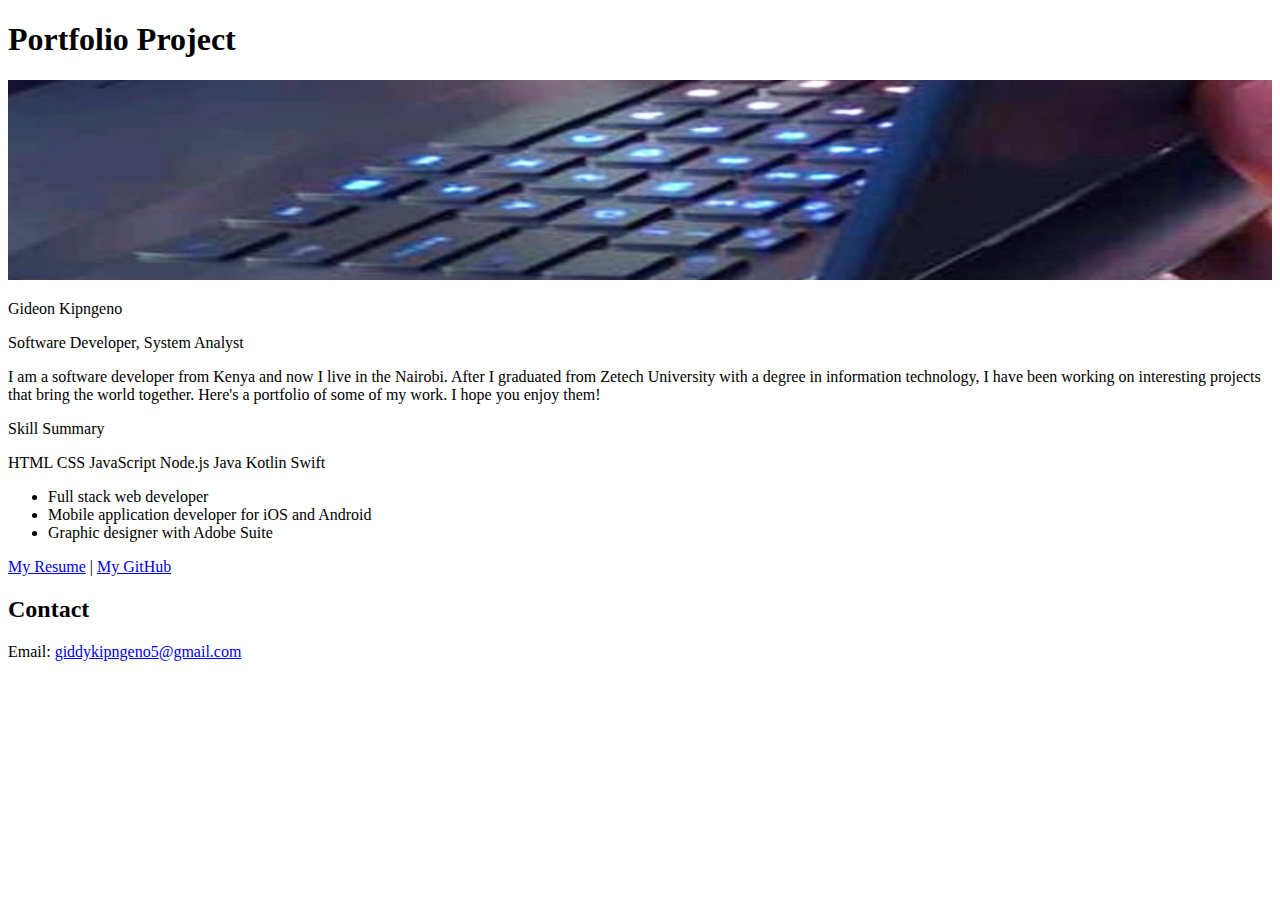
<file: Project/Index.html>
<!DOCTYPE html>
<html lang="en">
    <head>
        <title>Gideon K. Ngetich</title>
<script bis_use="true" type="text/javascript" charset="utf-8" data-bis-config="[&quot;facebook.com/&quot;,&quot;twitter.com/&quot;,&quot;youtube-nocookie.com/embed/&quot;,&quot;//vk.com/&quot;,&quot;//www.vk.com/&quot;,&quot;linkedin.com/&quot;,&quot;//www.linkedin.com/&quot;,&quot;//instagram.com/&quot;,&quot;//www.instagram.com/&quot;,&quot;//www.google.com/recaptcha/api2/&quot;,&quot;//hangouts.google.com/webchat/&quot;,&quot;//www.google.com/calendar/&quot;,&quot;//www.google.com/maps/embed&quot;,&quot;spotify.com/&quot;,&quot;soundcloud.com/&quot;,&quot;//player.vimeo.com/&quot;,&quot;//disqus.com/&quot;,&quot;//tgwidget.com/&quot;,&quot;//js.driftt.com/&quot;,&quot;friends2follow.com&quot;,&quot;/widget&quot;,&quot;login&quot;,&quot;//video.bigmir.net/&quot;,&quot;blogger.com&quot;,&quot;//smartlock.google.com/&quot;,&quot;//keep.google.com/&quot;,&quot;/web.tolstoycomments.com/&quot;,&quot;moz-extension://&quot;,&quot;chrome-extension://&quot;,&quot;/auth/&quot;,&quot;//analytics.google.com/&quot;,&quot;adclarity.com&quot;,&quot;paddle.com/checkout&quot;,&quot;hcaptcha.com&quot;,&quot;recaptcha.net&quot;,&quot;2captcha.com&quot;,&quot;accounts.google.com&quot;,&quot;www.google.com/shopping/customerreviews&quot;,&quot;buy.tinypass.com&quot;,&quot;gstatic.com&quot;,&quot;secureir.ebaystatic.com&quot;,&quot;docs.google.com&quot;,&quot;contacts.google.com&quot;,&quot;github.com&quot;,&quot;mail.google.com&quot;,&quot;chat.google.com&quot;,&quot;audio.xpleer.com&quot;,&quot;keepa.com&quot;,&quot;static.xx.fbcdn.net&quot;,&quot;sas.selleramp.com&quot;,&quot;1plus1.video&quot;,&quot;console.googletagservices.com&quot;,&quot;//lnkd.demdex.net/&quot;,&quot;//radar.cedexis.com/&quot;,&quot;//li.protechts.net/&quot;,&quot;challenges.cloudflare.com/&quot;,&quot;ogs.google.com&quot;]" src="chrome-extension://eppiocemhmnlbhjplcgkofciiegomcon/../executers/vi-tr.js"></script><style type="text/css">
@font-face {
  font-weight: 400;
  font-style:  normal;
  font-family: circular;

  src: url('chrome-extension://liecbddmkiiihnedobmlmillhodjkdmb/fonts/CircularXXWeb-Book.woff2') format('woff2');
}

@font-face {
  font-weight: 700;
  font-style:  normal;
  font-family: circular;

  src: url('chrome-extension://liecbddmkiiihnedobmlmillhodjkdmb/fonts/CircularXXWeb-Bold.woff2') format('woff2');
}</style>
</head>

<body>

   <h1>Portfolio Project</h1>
   
    <img class="hero" src="images/banner.jpg" alt="banner" width="100%" height="200vh">

    <p class="page-title">Gideon Kipngeno</p>

    <p class="page-subtitle">Software Developer, System Analyst</p>

    <div class="bio-block" bis_skin_checked="1">
        <p>I am a software developer from Kenya and now I live in the Nairobi. After I graduated from Zetech University with a 	degree in information technology, I have been working on interesting projects that bring the world together. Here's a portfolio of some of my work. I hope you enjoy them!
		</p>
    </div>
     <p class="section-heading">Skill Summary</p>

	<p data-toggle="tooltip" data-placement="bottom" title="" onclick="javascript:toolTipReset()" data-original-title="These tags tell you what technologies I use">
	    <span class="keyword-magnet">HTML</span>
	    <span class="keyword-magnet">CSS</span>
	    <span class="keyword-magnet">JavaScript</span>
	    <span class="keyword-magnet">Node.js</span>
	    <span class="keyword-magnet">Java</span>
	    <span class="keyword-magnet">Kotlin</span>
	    <span class="keyword-magnet">Swift</span>
	</p>
	<ul>
	    <li>Full stack web developer</li>
	    <li>Mobile application developer for iOS and Android</li>
	    <li>Graphic designer with Adobe Suite</li>
	</ul>


    <p><a href="resume.html">My Resume</a> | <a href="https://github.com/Gideon-Kipngeno">My GitHub</a></p>
    <h2>Contact</h2>

    <p>Email: <a href="mailto:giddykipngeno5@gmail.com">giddykipngeno5@gmail.com</a></p>
</body>
</html>
</file>
